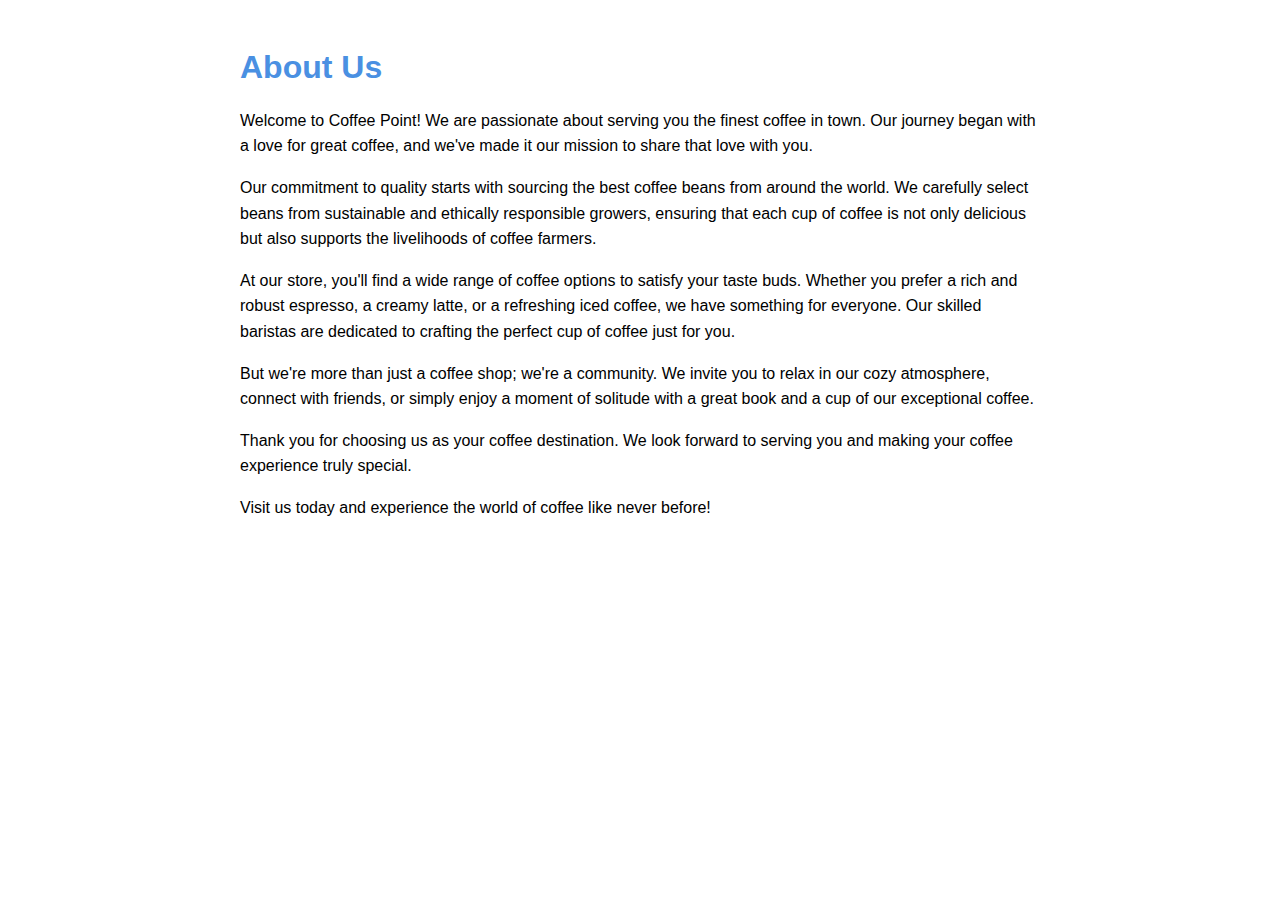
<file: About.html>
<!DOCTYPE html>
<html>
<head>
    <meta name="viewport" content="width=device-width, initial-scale=1.0">
    <title>About Us - Coffee Store</title>
    <style>
        
        body {
            font-family: Arial, sans-serif;
        }
        .container {
            max-width: 800px;
            margin: 0 auto;
            padding: 20px;
        }
        h1 {
            color: #4A90E2;
        }
        p {
            line-height: 1.6;
        }
    </style>
</head>
<body>
    <div class="container">
        <h1>About Us</h1>
        <p>Welcome to  Coffee Point! We are passionate about serving you the finest coffee in town. Our journey began with a love for great coffee, and we've made it our mission to share that love with you.</p>

        <p>Our commitment to quality starts with sourcing the best coffee beans from around the world. We carefully select beans from sustainable and ethically responsible growers, ensuring that each cup of coffee is not only delicious but also supports the livelihoods of coffee farmers.</p>

        <p>At our store, you'll find a wide range of coffee options to satisfy your taste buds. Whether you prefer a rich and robust espresso, a creamy latte, or a refreshing iced coffee, we have something for everyone. Our skilled baristas are dedicated to crafting the perfect cup of coffee just for you.</p>

        <p>But we're more than just a coffee shop; we're a community. We invite you to relax in our cozy atmosphere, connect with friends, or simply enjoy a moment of solitude with a great book and a cup of our exceptional coffee.</p>

        <p>Thank you for choosing us as your coffee destination. We look forward to serving you and making your coffee experience truly special.</p>

        <p>Visit us today and experience the world of coffee like never before!</p>
    </div>
</body>
</html>
</file>
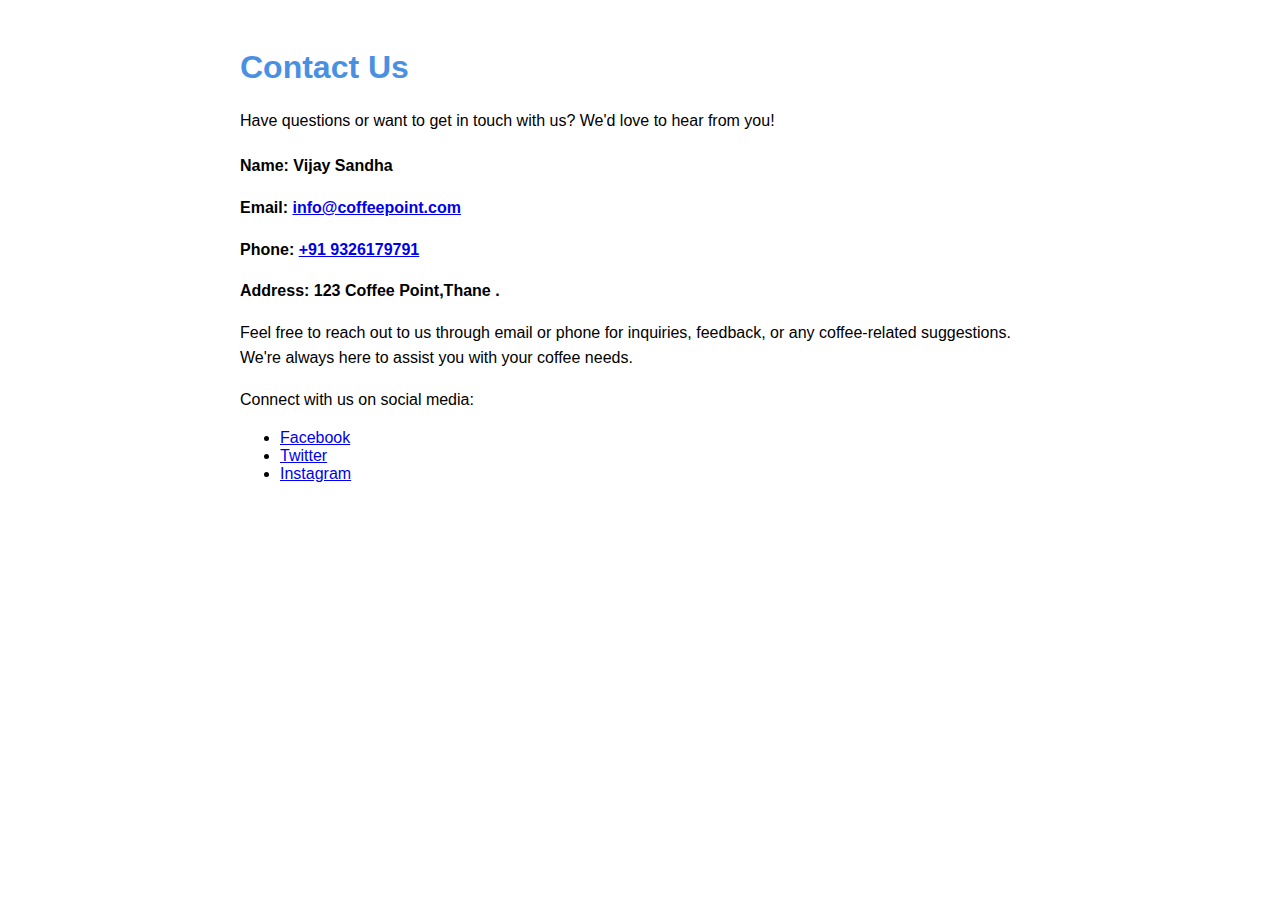
<file: contacts.html>
<!DOCTYPE html>
<html>
<head>
    <meta name="viewport" content="width=device-width, initial-scale=1.0">
    <title>Contact Us - Coffee Store</title>
    <style>
       
        body {
            font-family: Arial, sans-serif;
        }
        .container {
            max-width: 800px;
            margin: 0 auto;
            padding: 20px;
        }
        h1 {
            color: #4A90E2;
        }
        p {
            line-height: 1.6;
        }
        .contact-info {
            margin-top: 20px;
        }
        .contact-info p {
            font-weight: bold;
        }
    </style>
</head>
<body>
    <div class="container">
        <h1>Contact Us</h1>
        <p>Have questions or want to get in touch with us? We'd love to hear from you!</p>

        <div class="contact-info">
            <p>Name: Vijay Sandha</p>
            <p>Email: <a href="mailto:info@coffeepoint.com">info@coffeepoint.com</a></p>
            <p>Phone: <a href="tel:+91 9326179791">+91 9326179791</a></p>
            <p>Address: 123 Coffee Point,Thane .</p>
        </div>

        <p>Feel free to reach out to us through email or phone for inquiries, feedback, or any coffee-related suggestions. We're always here to assist you with your coffee needs.</p>

        <p>Connect with us on social media:</p>
        <ul>
            <li><a href="https://www.facebook.com/vijay.sandha.54" target="_blank">Facebook</a></li>
            <li><a href="https://twitter.com/VijaySandha2" target="_blank">Twitter</a></li>
            <li><a href="https://www.instagram.com/vijay.sandha.54" target="_blank">Instagram</a></li>
        </ul>
    </div>
</body>
</html>
</file>
